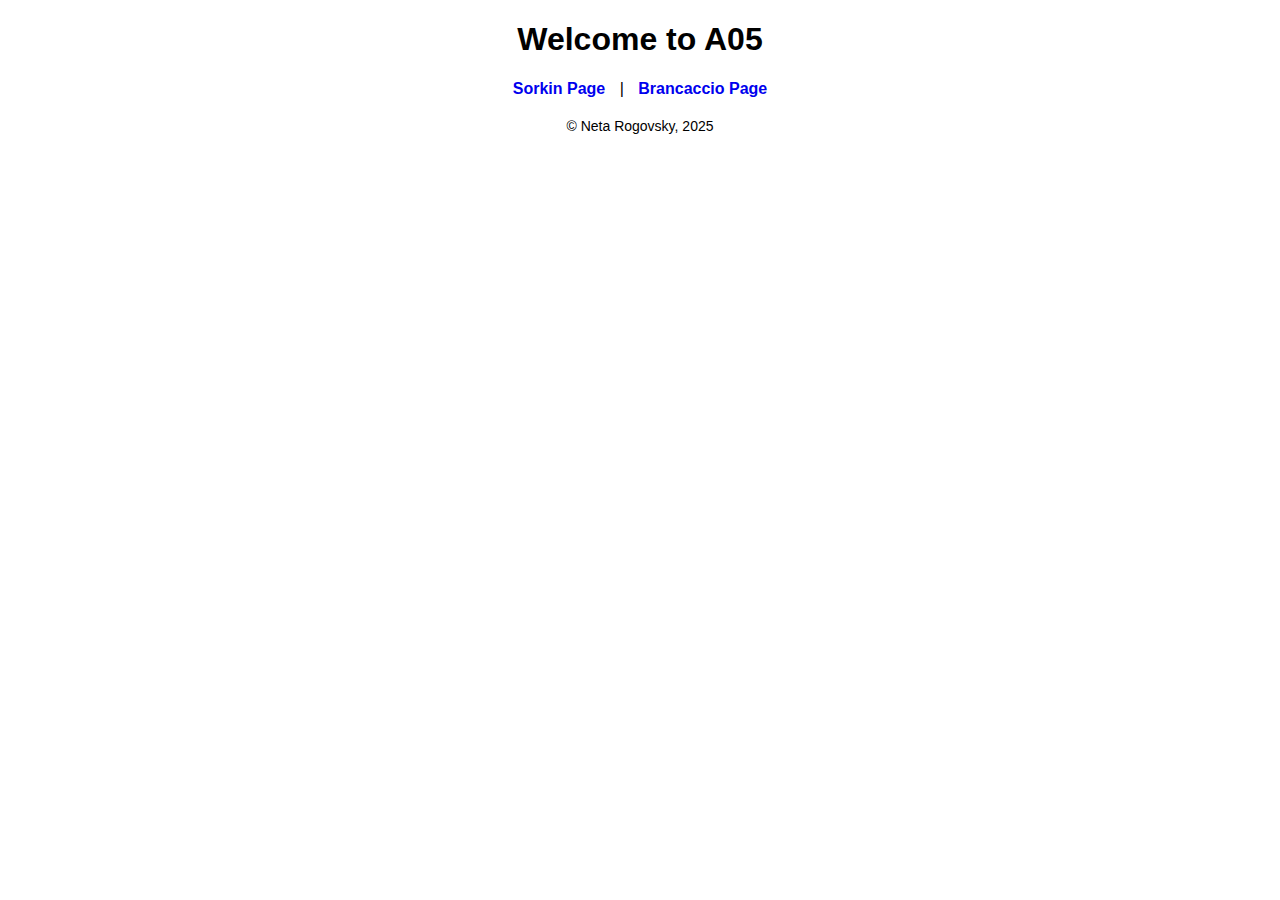
<file: index.html>
<!DOCTYPE html>
<html lang="en">
<head>
    <meta charset="UTF-8">
    <meta name="viewport" content="width=device-width, initial-scale=1.0">
    <title>A05 Homepage</title>
    <link rel="stylesheet" href="styles/style.css">
</head>
<body>
    <h1>Welcome to A05</h1>
    <nav>
        <a href="sorkin.html">Sorkin Page</a> |
        <a href="brancaccio.html">Brancaccio Page</a>
    </nav>
    <footer>
        &copy; Neta Rogovsky, 2025
    </footer>
</body>
</html>
</file>
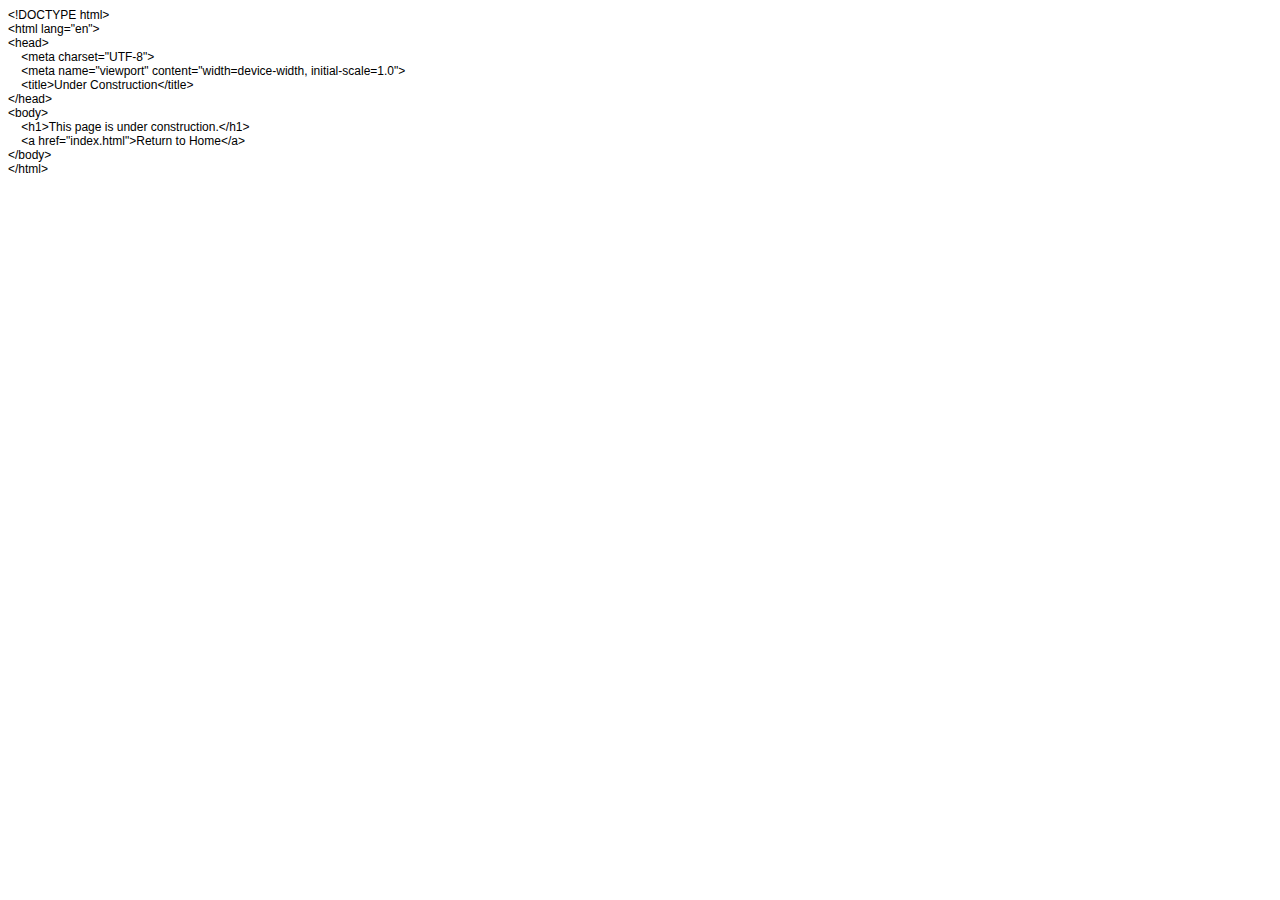
<file: brancaccio.html>
<!DOCTYPE html PUBLIC "-//W3C//DTD HTML 4.01//EN" "http://www.w3.org/TR/html4/strict.dtd">
<html>
<head>
  <meta http-equiv="Content-Type" content="text/html; charset=utf-8">
  <meta http-equiv="Content-Style-Type" content="text/css">
  <title></title>
  <meta name="Generator" content="Cocoa HTML Writer">
  <meta name="CocoaVersion" content="2575.4">
  <style type="text/css">
    p.p1 {margin: 0.0px 0.0px 0.0px 0.0px; font: 12.0px Helvetica}
  </style>
</head>
<body>
<p class="p1">&lt;!DOCTYPE html&gt;</p>
<p class="p1">&lt;html lang="en"&gt;</p>
<p class="p1">&lt;head&gt;</p>
<p class="p1"><span class="Apple-converted-space">    </span>&lt;meta charset="UTF-8"&gt;</p>
<p class="p1"><span class="Apple-converted-space">    </span>&lt;meta name="viewport" content="width=device-width, initial-scale=1.0"&gt;</p>
<p class="p1"><span class="Apple-converted-space">    </span>&lt;title&gt;Under Construction&lt;/title&gt;</p>
<p class="p1">&lt;/head&gt;</p>
<p class="p1">&lt;body&gt;</p>
<p class="p1"><span class="Apple-converted-space">    </span>&lt;h1&gt;This page is under construction.&lt;/h1&gt;</p>
<p class="p1"><span class="Apple-converted-space">    </span>&lt;a href="index.html"&gt;Return to Home&lt;/a&gt;</p>
<p class="p1">&lt;/body&gt;</p>
<p class="p1">&lt;/html&gt;</p>
</body>
</html>
</file>
<file: styles/style.css>
body {
    font-family: Arial, sans-serif;
    text-align: center;
}

nav a {
    margin: 10px;
    text-decoration: none;
    font-weight: bold;
}

footer {
    margin-top: 20px;
    font-size: 14px;
}
</file>
